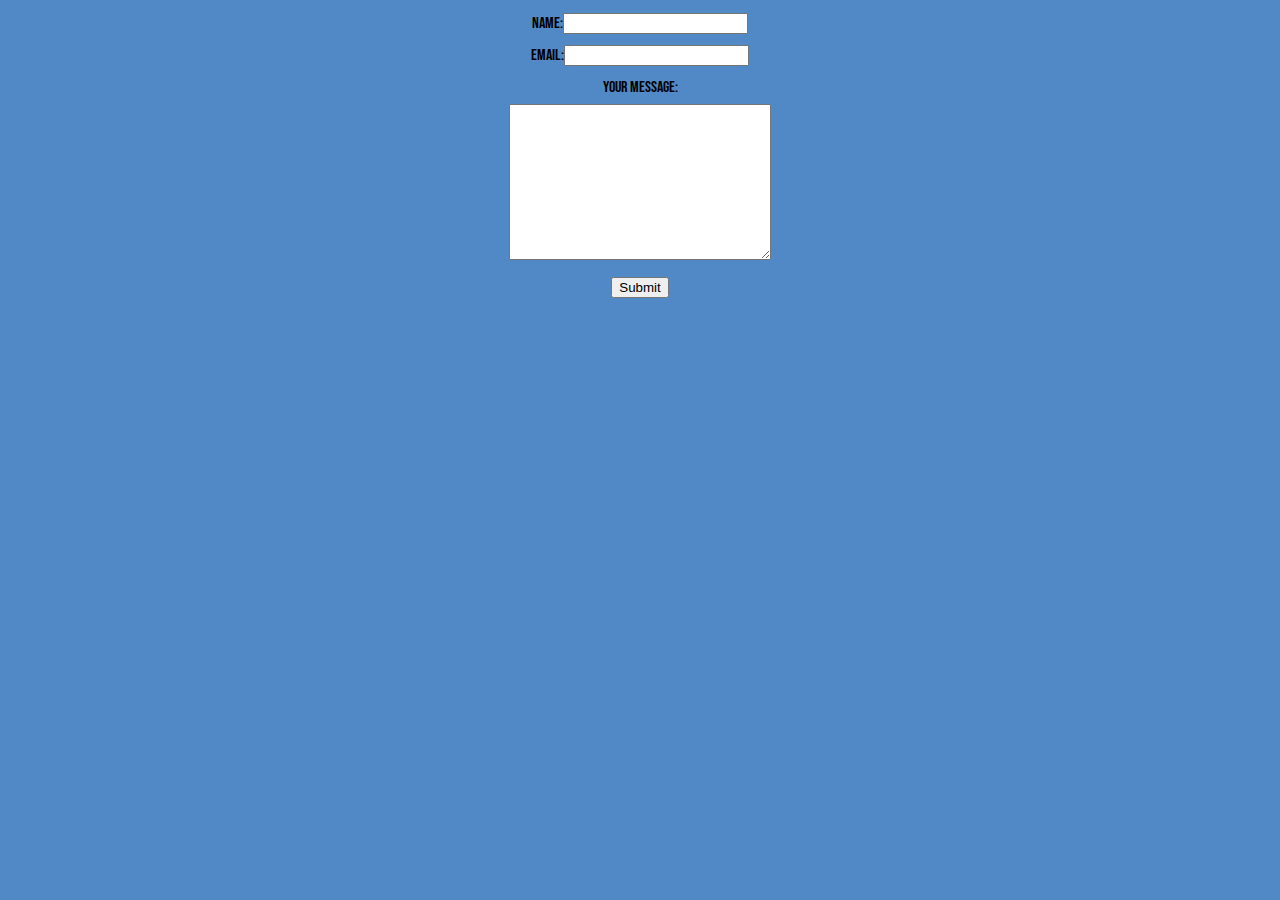
<file: contact.html>
<!Doctype HTML>
<html>
<head>
<title>Contact-Hari</title>
<link href="https://fonts.googleapis.com/css2?family=Bebas+Neue&family=Raleway:wght@100&family=Sacramento&display=swap" rel="stylesheet">
</head>
<body style="background-color:#5089C6;">
<div>
<form action="mailto:hariharasudhan645@gmail.com" method="post" style="text-align:center;line-height:2; font-family: 'Bebas Neue', cursive;">
<label>Name:</label><input type="text"><br>
<label>Email:</label><input type="email"><br>
<label>Your message:</label><br>
<textarea rows="10"cols="30"></textarea><br>
<input type="submit" name="save">
</form>
</div>
</body>
</html>
</file>
